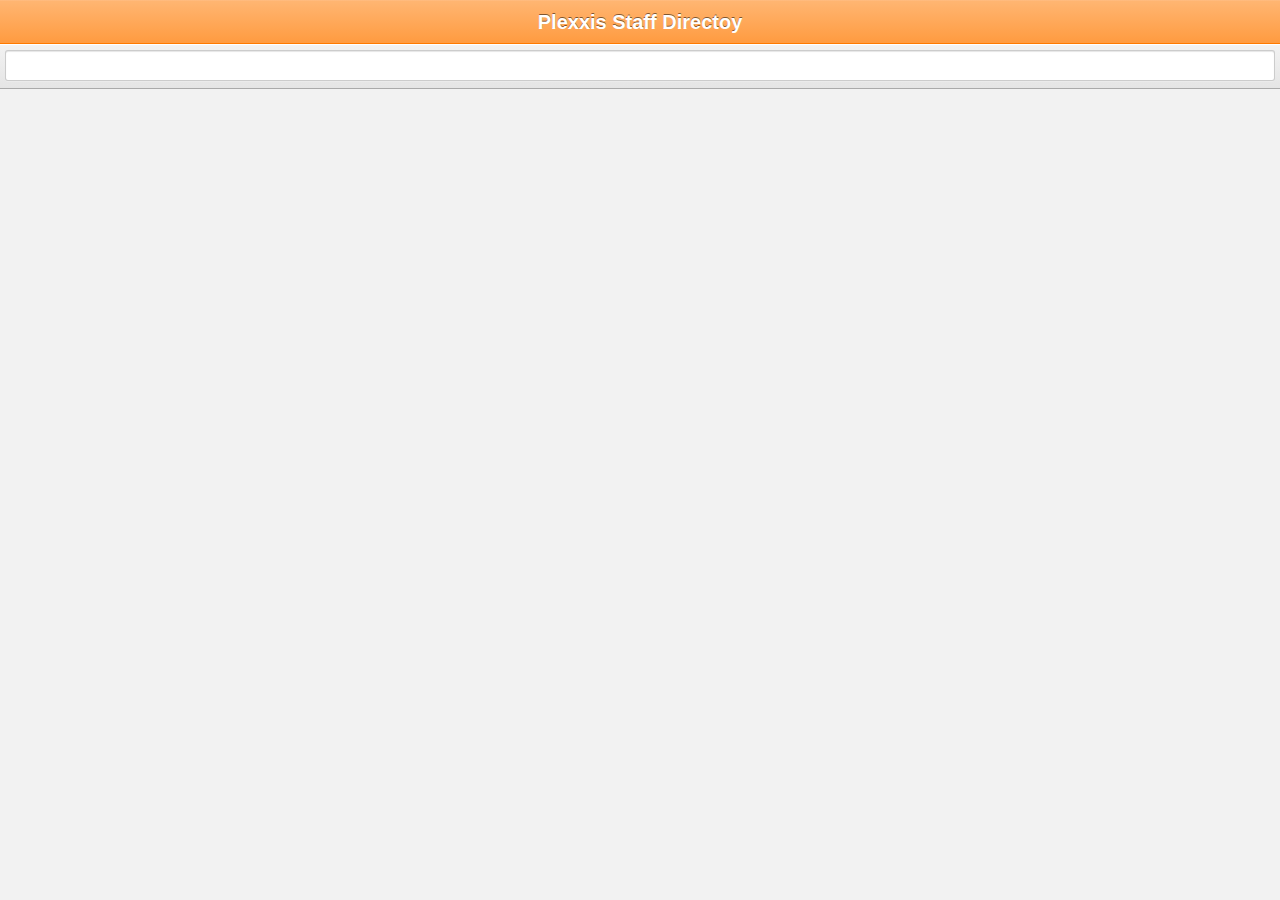
<file: index.html>
<!DOCTYPE html>
<html>
<head>
    <meta name="viewport" content="initial-scale=1, maximum-scale=1, user-scalable=no">
    <link href="css/ratchet.css" rel="stylesheet">
    <link href="css/pageslider.css" rel="stylesheet">
    <link href="css/styles.css" rel="stylesheet">
    <link rel="stylesheet" href="http://cdn.leafletjs.com/leaflet-0.5.1/leaflet.css" />

</head>

<body>

<script src="lib/jquery-1.9.1.min.js"></script>
<script src="lib/underscore-min.js"></script>
<script src="lib/backbone-min.js"></script>
<script src="lib/pageslider.js"></script>
<script src="http://cdn.leafletjs.com/leaflet-0.5.1/leaflet.js"></script>

<script src="js/app.js"></script>
<script src="js/utils/templates.js"></script>
<script src="js/models/EmployeeModel.js"></script>
<script src="js/adapters/memory-adapter.js"></script>
<script src="js/routers/AppRouter.js"></script>
<script src="js/views/HomeView.js"></script>
<script src="js/views/EmployeeListView.js"></script>
<script src="js/views/EmployeeView.js"></script>
<script src="js/views/ReportsView.js"></script>
<script src="js/views/MapView.js"></script>

</body>
</html>
</file>
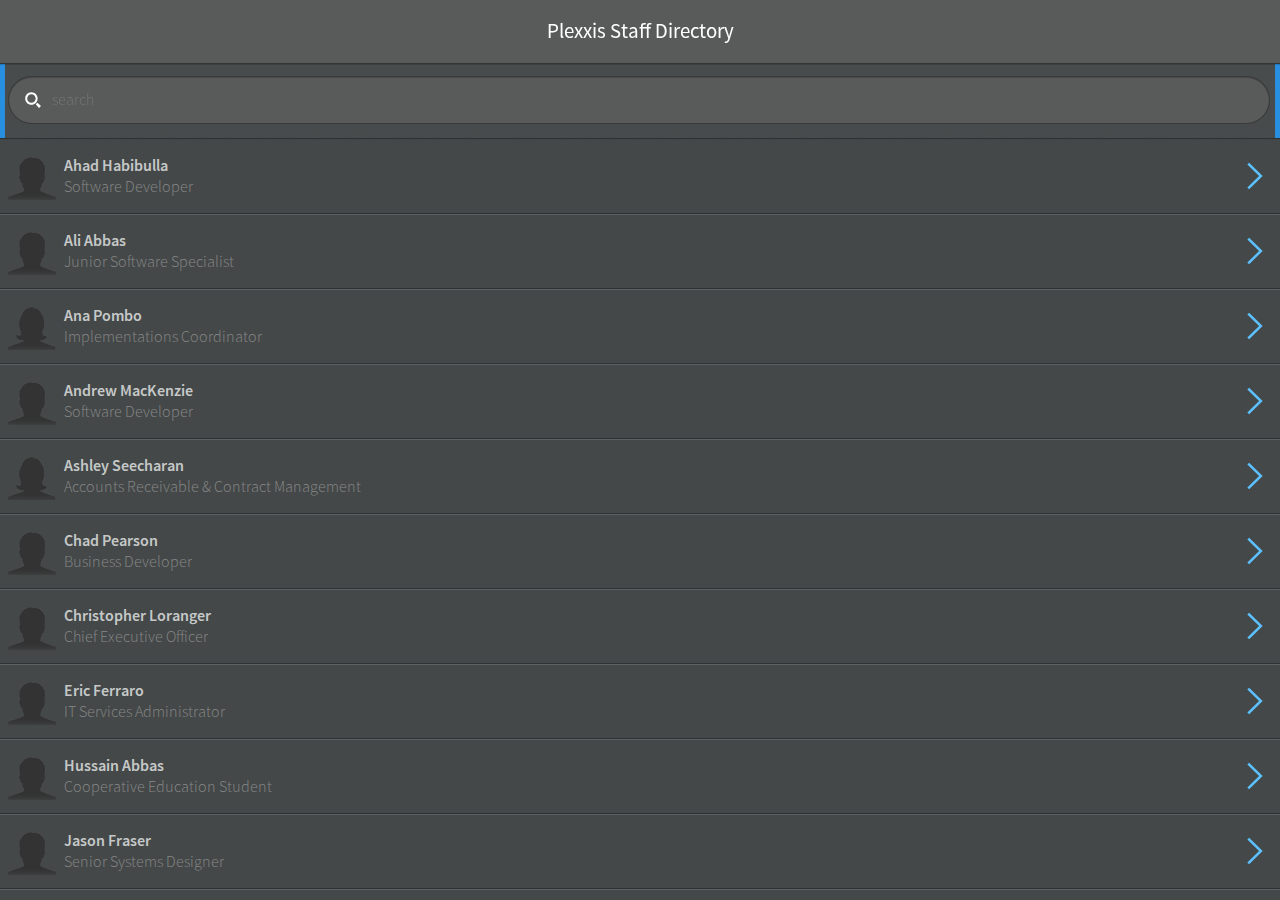
<file: www/index.html>
<!DOCTYPE html>
<html>
<head>
    <meta charset="utf-8"/>
    
	<TITLE>Plexxis</TITLE>
    <meta name="viewport" content="width=device-width, initial-scale=1.0, user-scalable=no, minimum-scale=1.0, maximum-scale=1.0">
    <link href="topcoat/css/topcoat-mobile-dark.css" rel="stylesheet">
    <link href="css/styles.css" rel="stylesheet">
    <link href="css/pageslider.css" rel="stylesheet">
    <script data-main="js/app" src="js/require.js"></script>
    <link rel="apple-touch-icon" href="icon.png"/>
    <meta name=apple-mobile-web-app-capable content=yes>
	<meta name=apple-mobile-web-app-status-bar-style content=black>
	
	<style>
		html, body {
			margin: 0;
			padding: 0;
		}
		
		#page {
			position: absolute;
			width: 100%;
			height: 100%;
			-webkit-box-sizing: border-box;
			box-sizing: border-box;
			border: 5px solid #288edf;
		}
	</style>
 
	<div id=page></div>
 
		<script>
var page = document.getElementById('page'),
ua = navigator.userAgent,
iphone = ~ua.indexOf('iPhone') || ~ua.indexOf('iPod'),
ipad = ~ua.indexOf('iPad'),
ios = iphone || ipad,
// Detect if this is running as a fullscreen app from the homescreen
fullscreen = window.navigator.standalone,
android = ~ua.indexOf('Android'),
lastWidth = 0;
 
if (android) {
// Android's browser adds the scroll position to the innerHeight, just to
// make this really fucking difficult. Thus, once we are scrolled, the
// page height value needs to be corrected in case the page is loaded
// when already scrolled down. The pageYOffset is of no use, since it always
// returns 0 while the address bar is displayed.
window.onscroll = function() {
page.style.height = window.innerHeight + 'px'
}
}
var setupScroll = window.onload = function() {
// Start out by adding the height of the location bar to the width, so that
// we can scroll past it
if (ios) {
// iOS reliably returns the innerWindow size for documentElement.clientHeight
// but window.innerHeight is sometimes the wrong value after rotating
// the orientation
var height = document.documentElement.clientHeight;
// Only add extra padding to the height on iphone / ipod, since the ipad
// browser doesn't scroll off the location bar.
if (iphone && !fullscreen) height += 60;
page.style.height = height + 'px';
} else if (android) {
// The stock Android browser has a location bar height of 56 pixels, but
// this very likely could be broken in other Android browsers.
page.style.height = (window.innerHeight + 56) + 'px'
}
// Scroll after a timeout, since iOS will scroll to the top of the page
// after it fires the onload event
setTimeout(scrollTo, 0, 0, 1);
};
(window.onresize = function() {
var pageWidth = page.offsetWidth;
// Android doesn't support orientation change, so check for when the width
// changes to figure out when the orientation changes
if (lastWidth == pageWidth) return;
lastWidth = pageWidth;
setupScroll();
})();
		</script>


</head>

<body></body>

</html>
</file>
<file: css/pageslider.css>
#container {
    position: absolute;
    width: 100%;
    height: 100%;
    overflow: hidden;
}

.page {
    position: absolute;
    top: 0;
    left: 0;
    width: 100%;
    height: 100%;
    -webkit-transform: translate3d(0, 0, 0);
    transform: translate3d(0, 0, 0);
}

.page.left {
    -webkit-transform: translate3d(-100%, 0, 0);
    transform: translate3d(-100%, 0, 0);
}

.page.center {
    -webkit-transform: translate3d(0, 0, 0);
    transform: translate3d(0, 0, 0);
}

.page.right {
    -webkit-transform: translate3d(100%, 0, 0);
    transform: translate3d(100%, 0, 0);
}

.page.transition {
    -webkit-transition-duration: .25s;
    transition-duration: .25s;
}
</file>
<file: css/styles.css>
.content {
    background: #f2f2f2;
}

.details {
    margin: auto;
}

.details>img {
    float:left;
    margin:10px;
    width: 80px;
    height: 80px;
}

.details h1 {
    padding-top: 20px;
    font-size: 18px;
}

.details h2 {
    font-size: 14px;
    font-weight: normal;
    color: #888;
}

ul {
    clear:both;
}

.list li {
    clear: both;
    padding: 12px 60px 16px 8px !important;
}

.list > li p:nth-of-type(1) {
    padding-top: 6px;
    font-weight: bold;
}

.list > li p:nth-of-type(2) {
    color: #888;
}

.list > li img {
    width: 48px;
    height: 48px;
    float: left;
    margin-top: 0px;
    margin-right: 8px;
}

.list li:active {
    background-color: #eee;
}

.action-list > li {
    position: relative;
}

.action-icon {
    position: absolute !important;
    top: 12px;
    right: 8px !important;
    width: 32px !important;
    height: 32px;
}

.icon-call {
    background: transparent url(images/ic_action_phone_outgoing.png);
    background-repeat: no-repeat;
}

.icon-sms {
    background: transparent url(images/ic_action_dialog.png);
    background-repeat: no-repeat;
}

.icon-mail {
    background: transparent url(images/ic_action_mail.png);
    background-repeat: no-repeat;
}

.icon-manager {
    background: transparent url(images/ic_action_user.png);
    background-repeat: no-repeat;
}

.icon-reports {
    background: transparent url(images/ic_action_users.png);
    background-repeat: no-repeat;
}

.icon-contact {
    background: transparent url(images/ic_action_add.png);
    background-repeat: no-repeat;
}

.icon-location {
    background: transparent url(images/ic_action_location.png);
    background-repeat: no-repeat;
}

#map {
    position: absolute;
    top: 44px;
    left: 0;
    right: 0;
    bottom: 0;
    overflow: hidden;
}
</file>
<file: www/topcoat/css/topcoat-mobile-dark.css>
@font-face {
  font-family: "Source Sans";
  src: url("../font/SourceSansPro-Regular.otf");
}
@font-face {
  font-family: "Source Sans";
  src: url("../font/SourceSansPro-Light.otf");
  font-weight: 200;
}
@font-face {
  font-family: "Source Sans";
  src: url("../font/SourceSansPro-Semibold.otf");
  font-weight: 600;
}

body {
  margin: 0;
  padding: 0;
  background: #3a3f42 url("../img/bg_dark.png") repeat-x;
  color: #000;
  font: 16px "Source Sans", helvetica, arial, sans-serif;
  font-weight: 200;
  text-rendering: optimizeLegibility;
}

.topcoat-icon--menu-stack {
  background: url("../img/hamburger_light.svg") no-repeat;
  -webkit-background-size: cover;
  -moz-background-size: cover;
  background-size: cover;
}

.quarter {
  width: 25%;
}
.half {
  width: 50%;
}
.three-quarters {
  width: 75%;
}
.third {
  width: 33.333%;
}
.two-thirds {
  width: 66.666%;
}
.full {
  width: 100%;
}

.left {
  text-align: left;
}
.center {
  text-align: center;
}
.right {
  text-align: right;
}

.reset-ui {
  -webkit-box-sizing: border-box;
  -moz-box-sizing: border-box;
  box-sizing: border-box;
  -webkit-background-clip: padding;
  -moz-background-clip: padding;
  background-clip: padding-box;
  position: relative;
  display: inline-block;
  vertical-align: top;
  padding: 0;
  margin: 0;
  font: inherit;
  color: inherit;
  background: transparent;
  border: none;
  cursor: default;
  -webkit-user-select: none;
  -moz-user-select: none;
  -ms-user-select: none;
  user-select: none;
  -o-text-overflow: ellipsis;
  text-overflow: ellipsis;
  white-space: nowrap;
  overflow: hidden;
}

/*
Copyright 2012 Adobe Systems Inc.;
Licensed under the Apache License, Version 2.0 (the "License");
you may not use this file except in compliance with the License.
You may obtain a copy of the License at

http://www.apache.org/licenses/LICENSE-2.0

Unless required by applicable law or agreed to in writing, software
distributed under the License is distributed on an "AS IS" BASIS,
WITHOUT WARRANTIES OR CONDITIONS OF ANY KIND, either express or implied.
See the License for the specific language governing permissions and
limitations under the License.
*/

/*
 Button
 ------

 :active - Active state

 .is-active - Simulates an active state on mobile devices

 :disabled - Disabled state

 .is-disabled - Simulates a disabled state on mobile devices

    <a class="topcoat-button">Button</a>
    <a class="topcoat-button is-active">Button</a>
    <a class="topcoat-button is-disabled">Button</a>
*/
.topcoat-button,
.topcoat-button--quiet,
.topcoat-button--large,
.topcoat-button--large--quiet,
.topcoat-button--cta,
.topcoat-button--large--cta {
  position: relative;
  display: inline-block;
  vertical-align: top;
  -webkit-box-sizing: border-box;
  -moz-box-sizing: border-box;
  box-sizing: border-box;
  -webkit-background-clip: padding;
  -moz-background-clip: padding;
  background-clip: padding-box;
  padding: 0;
  margin: 0;
  font: inherit;
  color: inherit;
  background: transparent;
  border: none;
  cursor: default;
  -webkit-user-select: none;
  -moz-user-select: none;
  -ms-user-select: none;
  user-select: none;
  -o-text-overflow: ellipsis;
  text-overflow: ellipsis;
  white-space: nowrap;
  overflow: hidden;
  padding: 0 1.25rem;
  font-size: 16px;
  line-height: 3rem;
  letter-spacing: 1px;
  color: #c6c8c8;
  text-shadow: 0 -1px rgba(0,0,0,0.69);
  vertical-align: top;
  background-color: #595b5b;
  -webkit-box-shadow: inset 0 1px rgba(255,255,255,0.12);
  box-shadow: inset 0 1px rgba(255,255,255,0.12);
  border: 1px solid rgba(0,0,0,0.36);
  -webkit-border-radius: 6px;
  border-radius: 6px;
}
.topcoat-button:active,
.topcoat-button.is-active,
.topcoat-button--large:active,
.topcoat-button--large.is-active {
  background-color: #404141;
  -webkit-box-shadow: inset 0 1px rgba(0,0,0,0.18);
  box-shadow: inset 0 1px rgba(0,0,0,0.18);
}
.topcoat-button:disabled,
.topcoat-button.is-disabled {
  opacity: 0.3;
  cursor: default;
  pointer-events: none;
}
/*
 Quiet Button
 ------------

 :active - Quiet button active state

 .is-active - Simulates active state for a quiet button on touch interfaces

 :disabled - Disabled state

 .is-disabled - Simulates disabled state

    <a class="topcoat-button--quiet">Button</a>
    <a class="topcoat-button--quiet is-active">Button</a>
    <a class="topcoat-button--quiet is-disabled">Button</a>
*/
.topcoat-button--quiet {
  background: transparent;
  border: 1px solid transparent;
  -webkit-box-shadow: none;
  box-shadow: none;
}
.topcoat-button--quiet:active,
.topcoat-button--quiet.is-active,
.topcoat-button--large--quiet:active,
.topcoat-button--large--quiet.is-active {
  color: #c6c8c8;
  text-shadow: 0 -1px rgba(0,0,0,0.69);
  background-color: #404141;
  border: 1px solid rgba(0,0,0,0.36);
  -webkit-box-shadow: inset 0 1px rgba(0,0,0,0.18);
  box-shadow: inset 0 1px rgba(0,0,0,0.18);
}
.topcoat-button--quiet:disabled,
.topcoat-button--quiet.is-disabled {
  opacity: 0.3;
  cursor: default;
  pointer-events: none;
}
/*
 Large Button
 ------------

 :active - Active state

 .is-active - Simulates active state touch interfaces

 :disabled - Disabled state

 .is-disabled - Simulates disabled state

    <a class="topcoat-button--large" >Button</a>
    <a class="topcoat-button--large is-active" >Button</a>
    <a class="topcoat-button--large is-disabled" >Button</a>
*/
.topcoat-button--large,
.topcoat-button--large--quiet {
  font-size: 1.3rem;
  line-height: 4rem;
}
.topcoat-button--large:disabled,
.topcoat-button--large.is-disabled {
  opacity: 0.3;
  cursor: default;
  pointer-events: none;
}
/*
 Large Quiet Button
 ------------------

 :active - Active state

 .is-pressed - Simulates active state on touch interfaces

 :disabled - Disabled state

 .is-disabled - Simulates disabled state


    <a class="topcoat-button--large--quiet" >Button</a>
    <a class="topcoat-button--large--quiet is-active" >Button</a>
    <a class="topcoat-button--large--quiet is-disabled" >Button</a>
*/
.topcoat-button--large--quiet {
  background: transparent;
  border: 1px solid transparent;
  -webkit-box-shadow: none;
  box-shadow: none;
}
.topcoat-button--large--quiet:disabled,
.topcoat-button--large--quiet.is-disabled {
  opacity: 0.3;
  cursor: default;
  pointer-events: none;
}
/*
 Call To Action Button
 ---------------------

 :active - Active state

 .is-pressed - Simulates active state on touch interfaces

 :disabled - Disabled state

 .is-disabled - Simulates disabled state


    <a class="topcoat-button--cta" >Button</a>
    <a class="topcoat-button--cta is-active" >Button</a>
    <a class="topcoat-button--cta is-disabled" >Button</a>

*/
.topcoat-button--cta,
.topcoat-button--large--cta {
  border: 1px solid #143250;
  background-color: #288edf;
  -webkit-box-shadow: inset 0 1px rgba(255,255,255,0.36);
  box-shadow: inset 0 1px rgba(255,255,255,0.36);
  color: #fff;
  font-weight: 500;
  text-shadow: 0 -1px rgba(0,0,0,0.36);
}
.topcoat-button--cta:active,
.topcoat-button--cta.is-active,
.topcoat-button--large--cta:active,
.topcoat-button--large--cta.is-active {
  background-color: #1976c3;
  -webkit-box-shadow: inset 0 1px rgba(0,0,0,0.12);
  box-shadow: inset 0 1px rgba(0,0,0,0.12);
}
.topcoat-button--cta:disabled,
.topcoat-button--cta.is-disabled {
  opacity: 0.3;
  cursor: default;
  pointer-events: none;
}
/*
 Large Call To Action Button
 ---------------------------

 :active - Active state

 .is-active - Simulates active state touch interfaces

 :disabled - Disabled state

 .is-disabled - Simulates disabled state

    <a class="topcoat-button--large--cta" >Button</a>
    <a class="topcoat-button--large--cta is-active" >Button</a>
    <a class="topcoat-button--large--cta is-disabled" >Button</a>
*/
.topcoat-button--large--cta {
  font-size: 1.3rem;
  line-height: 4rem;
}
.topcoat-button--large-cta:disabled,
.topcoat-button--large--cta.is-disabled {
  opacity: 0.3;
  cursor: default;
  pointer-events: none;
}

/*
Copyright 2012 Adobe Systems Inc.;
Licensed under the Apache License, Version 2.0 (the "License");
you may not use this file except in compliance with the License.
You may obtain a copy of the License at

http://www.apache.org/licenses/LICENSE-2.0

Unless required by applicable law or agreed to in writing, software
distributed under the License is distributed on an "AS IS" BASIS,
WITHOUT WARRANTIES OR CONDITIONS OF ANY KIND, either express or implied.
See the License for the specific language governing permissions and
limitations under the License.
*/

/*
 Icon Button
 -----------

 :active - Active state

 .is-active - Simulates an active state on mobile devices

 :disabled - Disabled state

 .is-disabled - Simulates a disabled state on mobile devices

    <a class="topcoat-icon-button">
        <span class="topcoat-icon topcoat-icon--menu-stack"></span>
    </a>

    <a class="topcoat-icon-button is-active">
      <span class="topcoat-icon topcoat-icon--menu-stack"></span>
    </a>

    <a class="topcoat-icon-button is-disabled">
      <span class="topcoat-icon topcoat-icon--menu-stack"></span>
    </a>
*/
.topcoat-icon-button,
.topcoat-icon-button--quiet,
.topcoat-icon-button--large,
.topcoat-icon-button--large--quiet {
  position: relative;
  display: inline-block;
  vertical-align: top;
  -webkit-box-sizing: border-box;
  -moz-box-sizing: border-box;
  box-sizing: border-box;
  -webkit-background-clip: padding;
  -moz-background-clip: padding;
  background-clip: padding-box;
  padding: 0;
  margin: 0;
  font: inherit;
  color: inherit;
  background: transparent;
  border: none;
  cursor: default;
  -webkit-user-select: none;
  -moz-user-select: none;
  -ms-user-select: none;
  user-select: none;
  -o-text-overflow: ellipsis;
  text-overflow: ellipsis;
  white-space: nowrap;
  overflow: hidden;
  padding: 0 0.75rem;
  line-height: 3rem;
  letter-spacing: 1px;
  color: #c6c8c8;
  text-shadow: 0 -1px rgba(0,0,0,0.69);
  vertical-align: baseline;
  background-color: #595b5b;
  -webkit-box-shadow: inset 0 1px rgba(255,255,255,0.12);
  box-shadow: inset 0 1px rgba(255,255,255,0.12);
  border: 1px solid rgba(0,0,0,0.36);
  -webkit-border-radius: 6px;
  border-radius: 6px;
}
.topcoat-icon-button:active,
.topcoat-icon-button.is-active {
  background-color: #404141;
  -webkit-box-shadow: inset 0 1px rgba(0,0,0,0.18);
  box-shadow: inset 0 1px rgba(0,0,0,0.18);
}
.topcoat-icon-button:disabled,
.topcoat-icon-button.is-disabled {
  opacity: 0.3;
  cursor: default;
  pointer-events: none;
}
/*
 Quiet Icon Button
 -----------------

 :active - Button active state

 .is-active - Simulates active state for a button on touch interfaces

 :disabled - Disabled state

 .is-disabled - Simulates disabled state

    <a class="topcoat-icon-button--quiet">
        <span class="topcoat-icon topcoat-icon--menu-stack"></span>
    </a>

    <a class="topcoat-icon-button--quiet is-active">
      <span class="topcoat-icon topcoat-icon--menu-stack"></span>
    </a>

    <a class="topcoat-icon-button--quiet is-disabled">
      <span class="topcoat-icon topcoat-icon--menu-stack"></span>
    </a>
*/
.topcoat-icon-button--quiet {
  background: transparent;
  border: 1px solid transparent;
  -webkit-box-shadow: none;
  box-shadow: none;
}
.topcoat-icon-button--quiet:active,
.topcoat-icon-button--quiet.is-active,
.topcoat-icon-button--large--quiet:active,
.topcoat-icon-button--large--quiet.is-active {
  color: #c6c8c8;
  text-shadow: 0 -1px rgba(0,0,0,0.69);
  background-color: #404141;
  border: 1px solid rgba(0,0,0,0.36);
  -webkit-box-shadow: inset 0 1px rgba(0,0,0,0.18);
  box-shadow: inset 0 1px rgba(0,0,0,0.18);
}
.topcoat-icon-button--quiet:disabled,
.topcoat-icon-button--quiet.is-disabled {
  opacity: 0.3;
  cursor: default;
  pointer-events: none;
}
/*
 Large Icon Button
 -----------------

 :active - Active state

 .is-active - Simulates an active state on mobile devices

 :disabled - Disabled state

 .is-disabled - Simulates a disabled state on mobile devices

    <a class="topcoat-icon-button--large">
        <span class="topcoat-icon--large topcoat-icon--menu-stack"></span>
    </a>

    <a class="topcoat-icon-button--large is-active">
      <span class="topcoat-icon--large topcoat-icon--menu-stack"></span>
    </a>

    <a class="topcoat-icon-button--large is-disabled">
      <span class="topcoat-icon--large topcoat-icon--menu-stack"></span>
    </a>
*/
.topcoat-icon-button--large,
.topcoat-icon-button--large--quiet {
  width: 4rem;
  height: 4rem;
  line-height: 4rem;
}
.topcoat-icon-button--large:active,
.topcoat-icon-button--large.is-active {
  background-color: #404141;
  -webkit-box-shadow: inset 0 1px rgba(0,0,0,0.18);
  box-shadow: inset 0 1px rgba(0,0,0,0.18);
}
.topcoat-icon-button--large:disabled,
.topcoat-icon-button--large.is-disabled {
  opacity: 0.3;
  cursor: default;
  pointer-events: none;
}
/*
 Large Quiet Icon Button
 -----------------------

 :active - Active state

 .is-active - Simulates an active state on mobile devices

 :disabled - Disabled state

 .is-disabled - Simulates a disabled state on mobile devices

    <a class="topcoat-icon-button--large--quiet">
        <span class="topcoat-icon--large topcoat-icon--menu-stack"></span>
    </a>

    <a class="topcoat-icon-button--large--quiet is-active">
      <span class="topcoat-icon--large topcoat-icon--menu-stack"></span>
    </a>

    <a class="topcoat-icon-button--large--quiet is-disabled">
      <span class="topcoat-icon--large topcoat-icon--menu-stack"></span>
    </a>
*/
.topcoat-icon-button--large--quiet {
  background: transparent;
  border: 1px solid transparent;
  -webkit-box-shadow: none;
  box-shadow: none;
}
.topcoat-icon-button--large--quiet:disabled,
.topcoat-icon-button--large--quiet.is-disabled {
  opacity: 0.3;
  cursor: default;
  pointer-events: none;
}
.topcoat-icon,
.topcoat-icon--large {
  position: relative;
  display: inline-block;
  vertical-align: top;
  overflow: hidden;
  width: 1.5rem;
  height: 1.5rem;
  vertical-align: middle;
}
.topcoat-icon--large {
  width: 2.5rem;
  height: 2.5rem;
}

/*
Copyright 2012 Adobe Systems Inc.;
Licensed under the Apache License, Version 2.0 (the "License");
you may not use this file except in compliance with the License.
You may obtain a copy of the License at

http://www.apache.org/licenses/LICENSE-2.0

Unless required by applicable law or agreed to in writing, software
distributed under the License is distributed on an "AS IS" BASIS,
WITHOUT WARRANTIES OR CONDITIONS OF ANY KIND, either express or implied.
See the License for the specific language governing permissions and
limitations under the License.
*/

/*
 List
 ------------

    <div class="topcoat-list__container">
      <h3 class="topcoat-list__header">Category</h3>
      <ul class="topcoat-list">
        <li class="topcoat-list__item">
          Item
        </li>
        <li class="topcoat-list__item">
          Item
        </li>
        <li class="topcoat-list__item">
          Item
        </li>
      </ul>
    </div>

*/
.topcoat-list__container {
  padding: 0;
  margin: 0;
  font: inherit;
  color: inherit;
  background: transparent;
  border: none;
  cursor: default;
  -webkit-user-select: none;
  -moz-user-select: none;
  -ms-user-select: none;
  user-select: none;
  overflow: auto;
  -webkit-overflow-scrolling: touch;
  border-top: 1px solid #2f3234;
  border-bottom: 1px solid #eff1f1;
  background-color: #444849;
}
.topcoat-list__header {
  margin: 0;
  padding: 4px 20px;
  font-size: 0.9em;
  font-weight: 400;
  background-color: #3b3e40;
  color: #868888;
  text-shadow: 0 -1px 0 rgba(0,0,0,0.3);
  border-top: solid 1px rgba(255,255,255,0.1);
  border-bottom: solid 1px rgba(255,255,255,0.05);
}
.topcoat-list {
  padding: 0;
  margin: 0;
  list-style-type: none;
  border-top: 1px solid #2f3234;
  color: #c6c8c8;
}
.topcoat-list__item {
  margin: 0;
  padding: 0;
  padding: 1.25rem;
  border-top: 1px solid #5e6061;
  border-bottom: 1px solid #2f3234;
}
.topcoat-list__item:first-child {
  border-top: 1px solid rgba(0,0,0,0.05);
}

/*
Copyright 2012 Adobe Systems Inc.;
Licensed under the Apache License, Version 2.0 (the "License");
you may not use this file except in compliance with the License.
You may obtain a copy of the License at

http://www.apache.org/licenses/LICENSE-2.0

Unless required by applicable law or agreed to in writing, software
distributed under the License is distributed on an "AS IS" BASIS,
WITHOUT WARRANTIES OR CONDITIONS OF ANY KIND, either express or implied.
See the License for the specific language governing permissions and
limitations under the License.
*/

/*
Navigation Bar
--------------

    <div class="topcoat-navigation-bar">
        <div class="topcoat-navigation-bar__item left quarter">
            <a class="topcoat-icon-button--quiet">
              <span class="topcoat-icon topcoat-icon--menu-stack"></span>
            </a>
        </div>
        <div class="topcoat-navigation-bar__item center half">
            <h1 class="topcoat-navigation-bar__title">Header</h1>
        </div>
        <div class="topcoat-navigation-bar__item right quarter">
            <a class="topcoat-icon-button--quiet">
              <span class="topcoat-icon topcoat-icon--edit"></span>
            </a>
        </div>
    </div>
*/
.topcoat-navigation-bar {
  -webkit-box-sizing: border-box;
  -moz-box-sizing: border-box;
  box-sizing: border-box;
  -webkit-background-clip: padding;
  -moz-background-clip: padding;
  background-clip: padding-box;
  white-space: nowrap;
  overflow: hidden;
  word-spacing: 0;
  padding: 0;
  margin: 0;
  font: inherit;
  color: inherit;
  background: transparent;
  border: none;
  cursor: default;
  -webkit-user-select: none;
  -moz-user-select: none;
  -ms-user-select: none;
  user-select: none;
  height: 4rem;
  padding-left: 1rem;
  padding-right: 1rem;
  background: #595b5b;
  color: #fff;
  -webkit-box-shadow: inset 0 -1px #333434, 0 1px rgba(0,0,0,0.15);
  box-shadow: inset 0 -1px #333434, 0 1px rgba(0,0,0,0.15);
}
.topcoat-navigation-bar__item {
  -webkit-box-sizing: border-box;
  -moz-box-sizing: border-box;
  box-sizing: border-box;
  -webkit-background-clip: padding;
  -moz-background-clip: padding;
  background-clip: padding-box;
  position: relative;
  display: inline-block;
  vertical-align: top;
  padding: 0;
  margin: 0;
  font: inherit;
  color: inherit;
  background: transparent;
  border: none;
  margin: var-margin;
  line-height: 4rem;
  vertical-align: top;
}
.topcoat-navigation-bar__title {
  padding: 0;
  margin: 0;
  font: inherit;
  color: inherit;
  background: transparent;
  border: none;
  -o-text-overflow: ellipsis;
  text-overflow: ellipsis;
  white-space: nowrap;
  overflow: hidden;
  font-size: 1.3rem;
  font-weight: 400;
  color: #fff;
}

/*
Copyright 2012 Adobe Systems Inc.;
Licensed under the Apache License, Version 2.0 (the "License");
you may not use this file except in compliance with the License.
You may obtain a copy of the License at

http://www.apache.org/licenses/LICENSE-2.0

Unless required by applicable law or agreed to in writing, software
distributed under the License is distributed on an "AS IS" BASIS,
WITHOUT WARRANTIES OR CONDITIONS OF ANY KIND, either express or implied.
See the License for the specific language governing permissions and
limitations under the License.
*/

/*
 Search Input
 ------------

 :disabled - Disabled state

 .is-disabled - Simulates a disabled state

    <input type="search" value="" placeholder="search" class="topcoat-search-input">
    <input type="search is-disabled" value="" placeholder="search" class="topcoat-search-input">

 */
.topcoat-search-input,
.topcoat-search-input--large {
  vertical-align: top;
  -webkit-box-sizing: border-box;
  -moz-box-sizing: border-box;
  box-sizing: border-box;
  padding: 0 1.25rem;
  -webkit-border-radius: 6px;
  border-radius: 6px;
  margin: var-margin;
  height: 3rem;
  font-size: 16px;
  font-family: "Source Sans", helvetica, arial, sans-serif;
  font-weight: 200;
  outline: none;
  border: 1px solid rgba(0,0,0,0.36);
  background-color: #595b5b;
  -webkit-box-shadow: inset 0 1px rgba(0,0,0,0.18);
  box-shadow: inset 0 1px rgba(0,0,0,0.18);
  color: #c6c8c8;
  -webkit-appearance: none;
  padding: 0 0 0 2.7em;
  -webkit-border-radius: 30px;
  border-radius: 30px;
  background-image: url("../img/search_light.svg");
  background-position: 1em center;
  background-repeat: no-repeat;
  -webkit-background-size: 16px;
  -moz-background-size: 16px;
  background-size: 16px;
}
.topcoat-search-input:focus,
.topcoat-search-input--large:focus {
  background-color: #fff;
  color: var-color-focus;
}
.topcoat-search-input::-webkit-search-cancel-button,
.topcoat-search-input::-webkit-search-decoration {
  margin-right: 5px;
}
.topcoat-search-input:focus::-webkit-input-placeholder,
.topcoat-search-input:focus::-webkit-input-placeholder {
  color: #c6c8c8;
}
.topcoat-search-input:disabled,
.topcoat-search-input.is-disabled {
  opacity: 0.3;
  cursor: default;
  pointer-events: none;
}
/*
 Large Search Input
 ------------------

 :disabled - Disabled state

 .is-disabled - Simulates a disabled state

    <input type="search"  value="" placeholder="search" class="topcoat-search-input--large">
    <input type="search"  value="" placeholder="search" class="topcoat-search-input--large .is-disabled">

*/
.topcoat-search-input--large {
  height: 4rem;
  font-size: 1.3rem;
  font-weight: 200;
  padding-left: 2.8em;
  -webkit-border-radius: 40px;
  border-radius: 40px;
  background-position: 1.2em center;
  -webkit-background-size: 1.3rem;
  -moz-background-size: 1.3rem;
  background-size: 1.3rem;
}
.topcoat-search-input--large:disabled,
.topcoat-search-input--large.is-disabled {
  opacity: 0.3;
  cursor: default;
  pointer-events: none;
}

/*
Copyright 2012 Adobe Systems Inc.;
Licensed under the Apache License, Version 2.0 (the "License");
you may not use this file except in compliance with the License.
You may obtain a copy of the License at

http://www.apache.org/licenses/LICENSE-2.0

Unless required by applicable law or agreed to in writing, software
distributed under the License is distributed on an "AS IS" BASIS,
WITHOUT WARRANTIES OR CONDITIONS OF ANY KIND, either express or implied.
See the License for the specific language governing permissions and
limitations under the License.
*/

/*
 Text Input
 ----------

:disabled - Disabled state
.is-disabled - Simulates a disabled state on mobile devices

    <input type="text" class="topcoat-text-input" value="" placeholder="text">
    <input type="text" class="topcoat-text-input is-disabled" value="" placeholder="text">

*/
.topcoat-text-input,
.topcoat-text-input--large {
  vertical-align: top;
  -webkit-box-sizing: border-box;
  -moz-box-sizing: border-box;
  box-sizing: border-box;
  padding: 0 1.25rem;
  -webkit-border-radius: 6px;
  border-radius: 6px;
  margin: var-margin;
  height: 3rem;
  font-size: 16px;
  font-family: "Source Sans", helvetica, arial, sans-serif;
  font-weight: 200;
  outline: none;
  border: 1px solid rgba(0,0,0,0.36);
  background-color: #595b5b;
  -webkit-box-shadow: inset 0 1px rgba(0,0,0,0.18);
  box-shadow: inset 0 1px rgba(0,0,0,0.18);
  color: #c6c8c8;
}
.topcoat-text-input:focus {
  background-color: #fff;
  color: #000;
}
.topcoat-text-input:disabled,
.topcoat-text-input.is-disabled {
  opacity: 0.3;
  cursor: default;
  pointer-events: none;
}
/*
 Large Text Input
 ----------------

:disabled - Disabled state
.is-disabled - Simulates a disabled state on mobile devices

    <input type="text" class="topcoat-text-input--large" value="" placeholder="text">
    <input type="text" class="topcoat-text-input--large is-disabled" value="" placeholder="text">
*/
.topcoat-text-input--large {
  height: 4rem;
  font-size: 1.3rem;
}
.topcoat-text-input--large:focus {
  background-color: #fff;
  color: #000;
}
.topcoat-text-input--large.is-disabled,
.topcoat-text-input--large:disabled {
  opacity: 0.3;
  cursor: default;
  pointer-events: none;
}
</file>
<file: www/css/styles.css>
.topcoat-navigation-bar {
    z-index: 10;
}

.scroller {
    overflow: auto;
    -webkit-overflow-scrolling: touch;
    position: absolute;
    top: 168px;
    bottom: 0px;
    left: 0px;
    right: 0px;
}

.topcoat-icon--back {
    background: url("images/back_light.svg") no-repeat;
    -webkit-background-size: cover;
    -moz-background-size: cover;
    background-size: cover;
}

.topcoat-list__container {
    border-bottom: none;
    clear: both;
}

.count {
    color: #58C0FF;
    position: absolute;
    right: 50px;
    top: 26px;
    font-weight: bold;
}

.search-bar {
    padding:12px 10px 12px 8px;
}

a {
    text-decoration: none;
    color: inherit;
    -webkit-touch-callout: none;
    -webkit-tap-highlight-color: rgb(0, 0, 0);
}

.details {
    margin: auto;
}

.details>img {
    float:left;
    margin:10px;
    width: 80px;
    height: 80px;
}

.details h1 {
    padding: 12px 0px 4px 0px;
    margin: 0px 0px 0px 0px;
    font-size: 1.2rem;
    color: #C6C8C8;
}

.details h2 {
    padding: 0px 0px 0px 0px;
    margin: 0px 0px 0px 0px;
    font-size: 1.1rem;
    font-weight: normal;
    color: #888;
}

.list li {
    position: relative;
    text-align: left;
    clear: both;
    padding: 12px 60px 16px 8px !important;
}

.list > li p:nth-of-type(1) {
    margin: 0px;
    padding-top: 4px;
    font-weight: bold;
}

.list > li p:nth-of-type(2) {
    margin: 0px;
    color: #888;
}

.list > li img {
    width: 48px;
    height: 48px;
    float: left;
    margin-top: 0px;
    margin-right: 8px;
}

.list li:active {
    background-color: #404141;
    -webkit-box-shadow: inset 0 1px rgba(0,0,0,0.18);
    box-shadow: inset 0 1px rgba(0,0,0,0.18);
}

.action-list > li {
    position: relative;
}

.action-icon {
    position: absolute !important;
    top: 22px;
    right: 20px !important;
    width: 28px !important;
    height: 28px;
}

.actions li p:nth-of-type(2) {
    color:  #58C0FF ;
}

ul {
    clear:both;
    border-top: none !important;
}

.icon-call {
    background: transparent url(images/call.svg);
    background-repeat: no-repeat;
    -webkit-background-size: cover;
    -moz-background-size: cover;
    background-size: cover;
}

.icon-sms {
    background: transparent url(images/chat.svg);
    background-repeat: no-repeat;
    -webkit-background-size: cover;
    -moz-background-size: cover;
    background-size: cover;
}

.icon-mail {
    background: transparent url(images/email.svg);
    background-repeat: no-repeat;
    -webkit-background-size: cover;
    -moz-background-size: cover;
    background-size: cover;
}

.icon-manager {
    background: transparent url(images/next.svg);
    background-repeat: no-repeat;
    -webkit-background-size: cover;
    -moz-background-size: cover;
    background-size: cover;
}

.icon-reports {
    background: transparent url(images/next.svg);
    background-repeat: no-repeat;
    -webkit-background-size: cover;
    -moz-background-size: cover;
    background-size: cover;
}

.icon-location {
    background: transparent url(images/location.svg);
    background-repeat: no-repeat;
    -webkit-background-size: cover;
    -moz-background-size: cover;
    background-size: cover;
}

.chevron {
    background: transparent url(images/next_blue.svg);
    background-repeat: no-repeat;
    background-size: contain;
    width: 20px;
    height: 20px;
    position: absolute;
    right: 12px;
    top: 22px;
    height: 50px;
    width: 28px;
}

#map {
    position: absolute;
    top: 64px;
    left: 0;
    right: 0;
    bottom: 0;
    overflow: hidden;
}
</file>
<file: www/css/pageslider.css>
#container {
    position: absolute;
    width: 100%;
    height: 100%;
    overflow: hidden;
}

.page {
    position: absolute;
    top: 0;
    left: 0;
    width: 100%;
    height: 100%;
    -webkit-transform: translate3d(0, 0, 0);
    transform: translate3d(0, 0, 0);
}

.page.page-left {
    -webkit-transform: translate3d(-100%, 0, 0);
    transform: translate3d(-100%, 0, 0);
}

.page.page-center {
    -webkit-transform: translate3d(0, 0, 0);
    transform: translate3d(0, 0, 0);
}

.page.page-right {
    -webkit-transform: translate3d(100%, 0, 0);
    transform: translate3d(100%, 0, 0);
}

.page.transition {
    -webkit-transition-duration: .25s;
    transition-duration: .25s;
}
</file>
<file: css/ratchet.css>
/**
 * ==================================
 * Ratchet v1.0.0
 * Licensed under The MIT License
 * http://opensource.org/licenses/MIT
 * ==================================
 */

/* Hard reset
-------------------------------------------------- */

html,
body,
div,
span,
iframe,
h1,
h2,
h3,
h4,
h5,
h6,
p,
blockquote,
pre,
a,
abbr,
acronym,
address,
big,
cite,
code,
del,
dfn,
em,
img,
ins,
kbd,
q,
s,
samp,
small,
strike,
strong,
sub,
sup,
tt,
var,
b,
u,
i,
center,
dl,
dt,
dd,
ol,
ul,
li,
fieldset,
form,
label,
legend,
table,
caption,
tbody,
tfoot,
thead,
tr,
th,
td,
article,
aside,
canvas,
details,
embed,
figure,
figcaption,
footer,
header,
hgroup,
menu,
nav,
output,
section,
summary,
time,
audio,
video {
  padding: 0;
  margin: 0;
  border: 0;
}

/* Prevents iOS text size adjust after orientation change, without disabling (Thanks to @necolas) */
html {
  -webkit-text-size-adjust: 100%;
      -ms-text-size-adjust: 100%;
}

/* Base styles
-------------------------------------------------- */

body {
  position: fixed;
  top: 0;
  right: 0;
  bottom: 0;
  left: 0;
  font: 14px/1.25 "Helvetica Neue", sans-serif;
  color: #222;
  background-color: #fff;
}

/* Universal link styling */
a {
  color: #0882f0;
  text-decoration: none;
  -webkit-tap-highlight-color: rgba(0, 0, 0, 0); /* Removes the dark touch outlines on links */
}

/* Wrapper to be used around all content not in .bar-title and .bar-tab */
.content {
  position: fixed;
  top: 0;
  right: 0;
  bottom: 0;
  left: 0;
  overflow: auto;
  background: #fff;
  -webkit-transition-property: top, bottom;
          transition-property: top, bottom;
  -webkit-transition-duration: .2s, .2s;  
          transition-duration: .2s, .2s;  
  -webkit-transition-timing-function: linear, linear;
          transition-timing-function: linear, linear;
  -webkit-overflow-scrolling: touch;
}

/* Hack to force all relatively and absolutely positioned elements still render while scrolling
   Note: This is a bug for "-webkit-overflow-scrolling: touch" */
.content > * {
  -webkit-transform: translateZ(0px);
          transform: translateZ(0px);
}

/* Utility wrapper to pad in components like forms, block buttons and segmented-controllers so they're not full-bleed */
.content-padded {
  padding: 10px;
}

/* Pad top/bottom of content so it doesn't hide behind .bar-title and .bar-tab.
   Note: For these to work, content must come after both bars in the markup */
.bar-title ~ .content {
  top: 44px;
}
.bar-tab ~ .content {
  bottom: 51px;
}
.bar-header-secondary ~ .content {
  top: 88px;
}/* General bar styles
-------------------------------------------------- */

[class*="bar-"] {
  position: fixed;
  right: 0;
  left: 0;
  z-index: 10;
  height: 44px;
  padding: 5px;
  box-sizing: border-box;
}

/* Modifier class to dock any bar below .bar-title */
.bar-header-secondary {
  top: 45px;
}

/* Modifier class to dock any bar to bottom of viewport */
.bar-footer {
  bottom: 0;
}

/* Generic bar for wrapping buttons, segmented controllers, etc. */
.bar-standard {
  background-color: #f2f2f2;
  background-image: -webkit-linear-gradient(top, #f2f2f2 0, #e5e5e5 100%);
  background-image: linear-gradient(to bottom, #f2f2f2 0, #e5e5e5 100%);
  border-bottom: 1px solid #aaa;
  box-shadow: inset 0 1px 1px -1px #fff;
}

/* Flip border position to top for footer bars */
.bar-footer.bar-standard,
.bar-footer-secondary.bar-standard {
  border-top: 1px solid #aaa;
  border-bottom-width: 0;
}

/* Title bar
-------------------------------------------------- */

/* Bar docked to top of viewport for showing page title and actions 
 #1eb0e9 #109adc #0e5895 */
.bar-title {
  top: 0;
  display: -webkit-box;
  display: box;
  background-color: #FFB673;
  background-image: -webkit-linear-gradient(top, #FFB673 0, #FF9B40 100%);
  background-image: linear-gradient(to bottom, #FFB673 0, #FF9B40 100%);
  border-bottom: 1px solid #FF7A00;
  box-shadow: inset 0 1px 1px -1px rgba(255, 255, 255, .8);
  -webkit-box-orient: horizontal;
          box-orient: horizontal;
}

/* Centered text in the .bar-title */
.bar-title .title {
  position: absolute;
  top: 0;
  left: 0;
  display: block;
  width: 100%;
  font-size: 20px;
  font-weight: bold;
  line-height: 44px;
  color: #fff;
  text-align: center;
  text-shadow: 0 -1px rgba(0, 0, 0, .5);
  white-space: nowrap;
}

.bar-title > a:not([class*="button"]) {
  display: block;
  width: 100%;
  height: 100%;
}

/* Retain specified title color */
.bar-title .title a {
  color: inherit;
}

/* Tab bar
-------------------------------------------------- */

/* Bar docked to bottom used for primary app navigation */
.bar-tab {
  bottom: 0;
  height: 50px;
  padding: 0;
  background-color: #393939;
  background-image: -webkit-linear-gradient(top, #393939 0, #2b2b2b 100%);
  background-image: linear-gradient(to bottom, #393939 0, #2b2b2b 100%);
  border-top: 1px solid #000;
  border-bottom-width: 0;
  box-shadow: inset 0 1px 1px -1px rgba(255, 255, 255, .6);
}

/* Wrapper for individual tab */
.tab-inner {
  display: -webkit-box;
  display: box;
  height: 100%;
  list-style: none;
  -webkit-box-orient: horizontal;
          box-orient: horizontal;
}

/* Navigational tab */
.tab-item {
  height: 100%;
  padding-top: 9px;
  text-align: center;
  box-sizing: border-box;
  -webkit-box-flex: 1;
          box-flex: 1;
}

/* Active state for tab */
.tab-item.active {
  box-shadow: inset 0 0 20px rgba(0, 0, 0, .5);
}

/* Icon for tab  */
.tab-icon {
  display: block;
  height: 18px;
  margin: 0 auto;
}

/* Label for tab */
.tab-label {
  margin-top: 1px;
  font-size: 10px;
  font-weight: bold;
  color: #fff;
  text-shadow: 0 1px rgba(0, 0, 0, .3);
}

/* Buttons in title bars
-------------------------------------------------- */

/* Generic style for all buttons in .bar-title */
.bar-title [class*="button"] {
  position: relative;
  z-index: 10; /* Places buttons over full width title */
  font-size: 12px;
  line-height: 23px;
  color: #fff;
  text-shadow: 0 -1px 0 rgba(0, 0, 0, .3);
  background-color: #1eb0e9;
  background-image: -webkit-linear-gradient(top, #1eb0e9 0, #0984c6 100%);
  background-image: linear-gradient(to bottom, #1eb0e9 0, #0984c6 100%);
  border: 1px solid #0e5895;
  box-shadow: 0 1px rgba(255, 255, 255, .25);
  -webkit-box-flex: 0;
          box-flex: 0;
}


/* Hacky way to right align buttons outside of flex-box system
   Note: is only absolutely positioned button, would be better if flex-box had an "align right" option */
.bar-title .title + [class*="button"]:last-child,
.bar-title .button + [class*="button"]:last-child,
.bar-title [class*="button"].pull-right {
  position: absolute;
  top: 5px;
  right: 5px;
}

/* Override standard button active states */
.bar-title .button:active {
  color: #fff;
  background-color: #0876b1;
}

/* Directional buttons in title bars (thanks to @GregorAdams for solution - http://cssnerd.com/2011/11/30/the-best-pure-css3-ios-style-arrow-back-button/)
-------------------------------------------------- */

/* Add relative positioning so :before content is positioned properly */
.bar-title .button-prev,
.bar-title .button-next {
  position: relative;
}

/* Prev/next button base styles */
.bar-title .button-prev {
  margin-left: 7px; /* Push over to make room for :before content */
  border-left: 0;
  border-bottom-left-radius: 10px 15px;
  border-top-left-radius: 10px 15px;
}
.bar-title .button-next {
  margin-right: 7px; /* Push over to make room for :before content */
  border-right: 0;
  border-top-right-radius: 10px 15px;
  border-bottom-right-radius: 10px 15px;
}

/* Pointed part of directional button */
.bar-title .button-prev:before,
.bar-title .button-next:before {
  position: absolute;
  top: 2px;
  width: 27px;
  height: 27px;
  border-radius: 30px 100px 2px 40px / 2px 40px 30px 100px;
  content: '';
  box-shadow: inset 1px 0 #0e5895, inset 0 1px #0e5895;
  -webkit-mask-image: -webkit-gradient(linear, left top, right bottom, from(#000), color-stop(.33, #000), color-stop(.5, transparent), to(transparent));
                  mask-image: gradient(linear, left top, right bottom, from(#000), color-stop(.33, #000), color-stop(.5, transparent), to(transparent));
}
.bar-title .button-prev:before {
  left: -5px;
  background-image: -webkit-gradient(linear, left bottom, right top, from(#0984c6), to(#1eb0e9));
  background-image: gradient(linear, left bottom, right top, from(#0984c6), to(#1eb0e9));
  border-left: 1.5px solid rgba(255, 255, 255, .25);
  -webkit-transform: rotate(-45deg) skew(-10deg, -10deg);
          transform: rotate(-45deg) skew(-10deg, -10deg);
}
.bar-title .button-next:before {
  right: -5px;
  background-image: -webkit-gradient(linear, left bottom, right top, from(#1eb0e9), to(#0984c6));
  background-image: gradient(linear, left bottom, right top, from(#1eb0e9), to(#0984c6));
  border-top: 1.5px solid rgba(255, 255, 255, .25);
  -webkit-transform: rotate(135deg) skew(-10deg, -10deg);
          transform: rotate(135deg) skew(-10deg, -10deg);
}

/* Active states for the directional buttons */
.bar-title .button-prev:active,
.bar-title .button-next:active,
.bar-title .button-prev:active:before,
.bar-title .button-next:active:before {
  color: #fff;
  background-color: #0876b1;
  background-image: none;
}
.bar-title .button-prev:active:before,
.bar-title .button-next:active:before {
  content: '';
}
.bar-title .button-prev:active:before {
  box-shadow: inset 0 3px 3px rgba(0, 0, 0, .2);
}
.bar-title .button-next:active:before {
  box-shadow: inset 0 -3px 3px rgba(0, 0, 0, .2);
}

/* Block buttons in any bar
-------------------------------------------------- */

/* Add proper padding and replace buttons normal dropshadow with a shine from bar */
[class*="bar"] .button-block {
  padding: 7px 0;
  margin-bottom: 0;
  box-shadow: inset 0 1px 1px rgba(255, 255, 255, .4), 0 1px rgba(255, 255, 255, .8);
}

/* Override standard padding changes for .button-blocks */
[class*="bar"] .button-block:active {
  padding: 7px 0;
}

/* Segmented controller in any bar
-------------------------------------------------- */

/* Remove standard segmented bottom margin */
[class*="bar-"] .segmented-controller {
  margin-bottom: 0;
}

/* Add margins between segmented controllers and buttons */
[class*="bar-"] .segmented-controller + [class*="button"],
[class*="bar-"] [class*="button"] + .segmented-controller {
  margin-left: 5px;
}

/* Segmented controller in a title bar
-------------------------------------------------- */

.bar-title .segmented-controller {
  line-height: 18px;
  text-shadow: 0 -1px 0 rgba(0, 0, 0, 0.3);
  background-color: #1eb0e9;
  background-image: -webkit-linear-gradient(top, #1eb0e9 0, #0984c6 100%);
  background-image: linear-gradient(to bottom, #1eb0e9 0, #0984c6 100%);
  border: 1px solid #0e5895;
  border-radius: 3px;
  box-shadow: 0 1px rgba(255, 255, 255, .25);
  -webkit-box-flex: 1;
          box-flex: 1;
}

/* Set color for tab border and highlight */
.bar-title .segmented-controller li {
  border-left: 1px solid #0e5895;
  box-shadow: inset 1px 0 rgba(255, 255, 255, .25);
}

/* Remove inset shadow from first tab or one to the right of the active tab  */
.bar-title .segmented-controller .active + li,
.bar-title .segmented-controller li:first-child {
  box-shadow: none;
}

/* Remove left-hand border from first tab */
.bar-title .segmented-controller li:first-child {
  border-left-width: 0;
}

/* Depressed state (active) */
.bar-title .segmented-controller li.active {
  background-color: #0082c4;
  box-shadow: inset 0 1px 6px rgba(0, 0, 0, .3);
}

/* Set color of links to white */
.bar-title .segmented-controller li > a {
  color: #fff;
}



/* Search forms in standard bar
-------------------------------------------------- */

/* Position/size search bar within the bar */
.bar-standard input[type=search] {
  height: 32px;
  margin: 0;
}/* Lists
-------------------------------------------------- */

/* Remove usual bullet styles from list */
.list {
  margin-bottom: 10px;
  list-style: none;
  background-color: #fff;
}

/* Pad each list item and add dividers */
.list li {
  position: relative;
  padding: 20px 60px 20px 10px; /* Given extra right padding to accomodate counts, chevrons or buttons */
  border-bottom: 1px solid rgba(0, 0, 0, .1);
}

/* Give top border to first list items */
.list li:first-child {
  border-top: 1px solid rgba(0, 0, 0, .1);
}

/* If a list of links, make sure the child <a> takes up full list item tap area (want to avoid selecting child buttons though) */
.list li > a:not([class*="button"]) {
  position: relative;
  display: block;
  padding: inherit;
  margin: -20px -60px -20px -10px;
  color: inherit;
}

/* Inset list
-------------------------------------------------- */

.list.inset {
  width: auto;
  margin-right: 10px;
  margin-left: 10px;
  border: 1px solid rgba(0, 0, 0, .1);
  border-radius: 6px;
  box-sizing: border-box;
}

/* Remove border from first/last standard list items to avoid double border at top/bottom of lists */
.list.inset li:first-child {
  border-top-width: 0;
}
.list.inset li:last-child {
  border-bottom-width: 0;
}


/* List dividers
-------------------------------------------------- */

.list .list-divider {
  position: relative;
  top: -1px;
  padding-top: 6px;
  padding-bottom: 6px;
  font-size: 12px;
  font-weight: bold;
  line-height: 18px;
  text-shadow: 0 1px 0 rgba(255, 255, 255, .5);
  background-color: #f8f8f8;
  background-image: -webkit-linear-gradient(top, #f8f8f8 0, #eee 100%);
  background-image: linear-gradient(to bottom, #f8f8f8 0, #eee 100%);
  border-top: 1px solid rgba(0, 0, 0, .1);
  border-bottom: 1px solid rgba(0, 0, 0, .1);
  box-shadow: inset 0 1px 1px rgba(255, 255, 255, .4);
}

/* Rounding first divider on inset lists and remove border on the top */
.list.inset .list-divider:first-child {
  top: 0;
  border-top-width: 0;
  border-radius: 6px 6px 0 0;
}

/* Rounding last divider on inset lists */
.list.inset .list-divider:last-child {
  border-radius: 0 0 6px 6px;
}

/* Right-aligned subcontent in lists (chevrons, buttons, counts and toggles)
-------------------------------------------------- */
.list .chevron,
.list [class*="button"],
.list [class*="count"],
.list .toggle {
  position: absolute;
  top: 50%;
  right: 10px;
}

 /* Position chevrons/counts vertically centered on the right in list items */
.list .chevron,
.list [class*="count"] {
  margin-top: -10px; /* Half height of chevron */
}

/* Push count over if there's a sibling chevron */
.list .chevron + [class*="count"] {
  right: 30px;
}

/* Position buttons vertically centered on the right in list items */
.list [class*="button"] {
  left: auto;
  margin-top: -14px; /* Half height of button */
}

.list .toggle {
  margin-top: -15px; /* Half height of toggle */
}/* Forms
-------------------------------------------------- */

/* Force form elements to inherit font styles */
input,
textarea,
button,
select {
  font-family: inherit;
  font-size: inherit;
}

/* Stretch inputs/textareas to full width and add height to maintain a consistent baseline */
select,
textarea,
input[type="text"],
input[type=search],
input[type="password"],
input[type="datetime"],
input[type="datetime-local"],
input[type="date"],
input[type="month"],
input[type="time"],
input[type="week"],
input[type="number"],
input[type="email"],
input[type="url"],
input[type="tel"],
input[type="color"],
.input-group {
  width: 100%;
  height: 40px;
  padding: 10px;
  margin-bottom: 10px;
  background: #fff;
  border: 1px solid rgba(0, 0, 0, .2);
  border-radius: 3px;
  box-shadow: 0 1px 1px rgba(255, 255, 255, .2), inset 0 1px 1px rgba(0, 0, 0, .1);
  -webkit-appearance: none;
  box-sizing: border-box;
}

/* Fully round search input */
input[type=search] {
  height: 34px;
  font-size: 14px;
  border-radius: 30px;
}

/* Allow text area's height to grow larger than a normal input */
textarea {
  height: auto;
}

/* Style select button to look like part of the Ratchet's style */
select {
  height: auto;
  font-size: 14px;
  background-color: #f8f8f8;
  background-image: -webkit-linear-gradient(top, #f8f8f8 0%, #d4d4d4 100%);
  background-image: linear-gradient(to bottom, #f8f8f8 0%, #d4d4d4 100%);
  box-shadow: inset 0 1px 1px rgba(0, 0, 0, .1);
}


/* Input groups (cluster multiple inputs together into a single group)
-------------------------------------------------- */

/* Reset from initial form setup styles */
.input-group {
  width: auto;
  height: auto;
  padding: 0;
}

/* Remove spacing, borders, shadows and rounding since it all belongs on the .input-group not the input */
.input-group input {
  margin-bottom: 0;
  background-color: transparent;
  border: 0;
  border-bottom: 1px solid rgba(0, 0, 0, .2);
  border-radius: 0;
  box-shadow: none;
}

/* Remove bottom border on last input to avoid double bottom border */
.input-group input:last-child {
  border-bottom-width: 0;
}

/* Input groups with labels
-------------------------------------------------- */

/* To use labels with input groups, wrap a label and an input in an .input-row */
.input-row {
  overflow: hidden;
  border-bottom: 1px solid rgba(0, 0, 0, .2);
}

/* Remove bottom border on last input-row to avoid double bottom border */
.input-row:last-child {
  border-bottom-width: 0;
}

/* Labels get floated left with a set percentage width */
.input-row label {
  float: left;
  width: 25%;
  padding: 11px 10px 9px 13px; /* Optimizing the baseline for mobile. */
  font-weight: bold;
}

/* Actual inputs float to right of labels and also have a set percentage */
.input-row label + input {
  float: right;
  width: 65%;
  padding-left: 0;
  margin-bottom: 0;
  border-bottom: 0;
}/* General button styles
-------------------------------------------------- */

[class*="button"] {
  position: relative;
  display: inline-block;
  padding: 4px 12px;
  margin: 0;
  font-weight: bold;
  line-height: 18px;
  color: #333;
  text-align: center;
  text-shadow: 0 1px 0 rgba(255, 255, 255, 0.5);
  vertical-align: top;
  cursor: pointer;
  background-color: #f8f8f8;
  background-image: -webkit-linear-gradient(top, #f8f8f8 0, #d4d4d4 100%);
  background-image: linear-gradient(to bottom, #f8f8f8 0, #d4d4d4 100%);
  border: 1px solid rgba(0, 0, 0, .3);
  border-radius: 3px;
  box-shadow: inset 0 1px 1px rgba(255, 255, 255, .4), 0 1px 2px rgba(0, 0, 0, .05);
}

/* Active */
[class*="button"]:active {
  padding-top: 5px;
  padding-bottom: 3px;
  color: #333;
  background-color: #ccc;
  background-image: none;
  box-shadow: inset 0 3px 3px rgba(0, 0, 0, .2);
}

/* Button modifiers
-------------------------------------------------- */

/* Overriding styles for buttons with modifiers  */
.button-main,
.button-positive,
.button-negative {
  color: #fff;
  text-shadow: 0 -1px 0 rgba(0, 0, 0, .3);
}

/* Main button */
.button-main {
  background-color: #1eafe7;
  background-image: -webkit-linear-gradient(top, #1eafe7 0, #1a97c8 100%);
  background-image: linear-gradient(to bottom, #1eafe7 0, #1a97c8 100%);
  border: 1px solid #117aaa;
}

/* Positive button  */
.button-positive {
  background-color: #34ba15;
  background-image: -webkit-linear-gradient(top, #34ba15 0, #2da012 100%);
  background-image: linear-gradient(to bottom, #34ba15 0, #2da012 100%);
  border: 1px solid #278f0f;
}

/* Negative button  */
.button-negative {
  background-color: #e71e1e;
  background-image: -webkit-linear-gradient(top, #e71e1e 0,#c71a1a 100%);
  background-image: linear-gradient(to bottom, #e71e1e 0, #c71a1a 100%);
  border: 1px solid #b51a1a;
}

/* Active state for buttons with modifiers */
.button-main:active,
.button-positive:active,
.button-negative:active {
  color: #fff;
}
.button-main:active {
  background-color: #0876b1;
}
.button-positive:active {
  background-color: #298f11;
}
.button-negative:active {
  background-color: #b21a1a;
}

/* Block level buttons (full width buttons) */
.button-block {
  display: block;
  padding: 11px 0 13px;
  margin-bottom: 10px;
  font-size: 16px;
}

/* Active state for block level buttons */
.button-block:active {
  padding: 12px 0;
}

/* Counts in buttons
-------------------------------------------------- */

/* Generic styles for all counts within buttons */
[class*="button"] [class*="count"] {
  padding-top: 2px;
  padding-bottom: 2px;
  margin-right: -4px;
  margin-left: 4px;
  text-shadow: none;
  background-color: rgba(0, 0, 0, .2);
  box-shadow: inset 0 1px 1px -1px #000000, 0 1px 1px -1px #fff;
}

/* Position counts within block level buttons
   Note: These are absolutely positioned so that text of button isn't "pushed" by count and always
   stays at true center of button */
.button-block [class*="count"] {
  position: absolute;
  right: 0;
  padding-top: 4px;
  padding-bottom: 4px;
  margin-right: 10px;
}/* Chevrons
-------------------------------------------------- */

.chevron {
  display: block;
  height: 20px;
}

/* Base styles for both 1/2's of the chevron */
.chevron:before,
.chevron:after {
  position: relative;
  display: block;
  width: 12px;
  height: 4px;
  background-color: #999;
  content: '';
}

/* Position and rotate respective 1/2's of the chevron */
.chevron:before {
  top: 5px;
  -webkit-transform: rotate(45deg);
          transform: rotate(45deg);
}
.chevron:after {
  top: 7px;
  -webkit-transform: rotate(-45deg);
          transform: rotate(-45deg);
}/* General count styles
-------------------------------------------------- */

[class*="count"] {
  display: inline-block;
  padding: 4px 9px;
  font-size: 12px;
  font-weight: bold;
  line-height: 13px;
  color: #fff;
  background-color: rgba(0, 0, 0, .3);
  border-radius: 100px;
}

/* Count modifiers
-------------------------------------------------- */

/* Overriding styles for counts with modifiers  */
.count-main,
.count-positive,
.count-negative {
  color: #fff;
  text-shadow: 0 -1px 0 rgba(0, 0, 0, .3);
}

/* Main count  */
.count-main {
  background-color: #1eafe7;
  background-image: -webkit-linear-gradient(top, #1eafe7 0, #1a97c8 100%);
  background-image: linear-gradient(to bottom, #1eafe7 0, #1a97c8 100%);
}

/* Positive count  */
.count-positive {
  background-color: #34ba15;
  background-image: -webkit-linear-gradient(top, #34ba15 0, #2da012 100%);
  background-image: linear-gradient(to bottom, #34ba15 0, #2da012 100%);
}

/* Negative count  */
.count-negative {
  background-color: #e71e1e;
  background-image: -webkit-linear-gradient(top, #e71e1e 0,#c71a1a 100%);
  background-image: linear-gradient(to bottom, #e71e1e 0, #c71a1a 100%);
}/* Segmented controllers
-------------------------------------------------- */

.segmented-controller {
  display: -webkit-box;
  display: box;
  margin-bottom: 10px;
  overflow: hidden;
  font-size: 12px;
  font-weight: bold;
  text-shadow: 0 1px rgba(255, 255, 255, .5);
  list-style: none;
  background-color: #f8f8f8;
  background-image: -webkit-linear-gradient(top, #f8f8f8 0, #d4d4d4 100%);
  background-image: linear-gradient(to bottom, #f8f8f8 0, #d4d4d4 100%);
  border: 1px solid #aaa;
  border-radius: 3px;
  box-shadow: inset 0 1px rgba(255, 255, 255, 0.5), 0 1px rgba(255, 255, 255, .8);
  -webkit-box-orient: horizontal;
          box-orient: horizontal;
}

/* Section within controller */
.segmented-controller li {
  overflow: hidden;
  text-align: center;
  white-space: nowrap;
  border-left: 1px solid #aaa;
  box-shadow: inset 1px 0 rgba(255, 255, 255, .5);
  -webkit-box-flex: 1;
          box-flex: 1;
}

/* Link that fills each section */
.segmented-controller li > a {
  display: block;
  padding: 8px 16px;
  overflow: hidden;
  line-height: 15px;
  color: #333;
  text-overflow: ellipsis;
}

/* Remove border-left and shadow from first section */
.segmented-controller li:first-child {
  border-left-width: 0;
  box-shadow: none;
}

/* Active segment of controller */
.segmented-controller li.active {
  background-color: #ccc;
  box-shadow: inset 0 1px 5px rgba(0, 0, 0, .3);
}

.segmented-controller-item {
  display: none;
}

.segmented-controller-item.active {
  display: block;
}/* Popovers (to be used with popovers.js)
-------------------------------------------------- */

.popover {
  position: fixed;
  top: 55px;
  left: 50%;
  z-index: 20;
  display: none;
  width: 280px;
  padding: 5px;
  margin-left: -146px;
  background-color: #555;
  background-image: -webkit-linear-gradient(top, #555 5%, #555 6%, #111 30%);
  background-image: linear-gradient(to bottom, #555 5%, #555 6%,#111 30%);
  border: 1px solid #111;
  border-radius: 6px;
  opacity: 0;
  box-shadow: inset 0 1px 1px -1px #fff, 0 3px 10px rgba(0, 0, 0, .3);
  -webkit-transform: translate3d(0, -15px, 0);
          transform: translate3d(0, -15px, 0);
  -webkit-transition: -webkit-transform 0.2s ease-in-out, opacity 0.2s ease-in-out;
                  transition: transform 0.2s ease-in-out, opacity 0.2s ease-in-out;
}

/* Caret on top of popover using CSS triangles (thanks to @chriscoyier for solution) */
.popover:before,
.popover:after {
  position: absolute;
  left: 50%;
  width: 0;
  height: 0;
  content: '';
}
.popover:before {
  top: -20px;
  margin-left: -21px;
  border-right: 21px solid transparent;
  border-bottom: 21px solid #111;
  border-left: 21px solid transparent;
}
.popover:after {
  top: -19px;
  margin-left: -20px;
  border-right: 20px solid transparent;
  border-bottom: 20px solid #555;
  border-left: 20px solid transparent;
}

/* Wrapper for a title and buttons */
.popover-header {
  display: -webkit-box;
  display: box;
  height: 34px;
  margin-bottom: 5px;
}

/* Centered title for popover */
.popover-header .title {
  position: absolute;
  top: 0;
  left: 0;
  width: 100%;
  margin: 15px 0;
  font-size: 16px;
  font-weight: bold;
  line-height: 12px;
  color: #fff;
  text-align: center;
  text-shadow: 0 -1px rgba(0, 0, 0, .5);
}

/* Generic style for all buttons in .popover-header */
.popover-header [class*="button"] {
  z-index: 25;
  font-size: 12px;
  line-height: 22px;
  color: #fff;
  text-shadow: 0 -1px 0 rgba(0, 0, 0, .3);
  background-color: #454545;
  background-image: -webkit-linear-gradient(top, #454545 0, #353535 100%);
  background-image: linear-gradient(to bottom, #454545 0, #353535 100%);
  border: 1px solid #111;
  -webkit-box-flex: 0;
          box-flex: 0;
}

/* Hacky way to right align buttons outside of flex-box system
   Note: is only absolutely positioned button, would be better if flex-box had an "align right" option */
.popover-header .title + [class*="button"]:last-child,
.popover-header .button + [class*="button"]:last-child,
.popover-header [class*="button"].pull-right {
  position: absolute;
  top: 5px;
  right: 5px;
}

/* Active state for popover header buttons */
.popover-header .button:active {
  color: #fff;
  background-color: #0876b1;
}

/* Popover animation
-------------------------------------------------- */

.popover.visible {
  opacity: 1;
  -webkit-transform: translate3d(0, 0, 0);
          transform: translate3d(0, 0, 0);
}

/* Backdrop (used as invisible touch escape)
-------------------------------------------------- */

.backdrop {
  position: fixed;
  top: 0;
  right: 0;
  bottom: 0;
  left: 0;
  z-index: 10;
}

/* Block level buttons in popovers
-------------------------------------------------- */

/* Positioning and giving darker border to look sharp against dark popover */
.popover .button-block {
  margin-bottom: 5px;
  border: 1px solid #111;
}

/* Remove extra margin on bottom of last button */
.popover .button-block:last-child {
  margin-bottom: 0;
}

/* Lists in popovers
-------------------------------------------------- */

.popover .list {
  width: auto;
  max-height: 250px;
  margin-right: 0;
  margin-bottom: 0;
  margin-left: 0;
  overflow: auto;
  background-color: #fff;
  border: 1px solid #000;
  border-radius: 3px;
  -webkit-overflow-scrolling: touch;
}/* Slider styles (to be used with sliders.js)
-------------------------------------------------- */

/* Width/height of slider */
.slider,
.slider > li {
  width: 100%;
  height: 200px;
}

/* Outer wrapper for slider */
.slider {
  overflow: hidden;
  background-color: #000;
}

/* Inner wrapper for slider (width of all slides together) */
.slider > ul {
  position: relative;
  font-size: 0; /* Remove spaces from inline-block children */
  white-space: nowrap;
  -webkit-transition: all 0 linear;
          transition: all 0 linear;
}

/* Individual slide */
.slider > ul > li {
  display: inline-block;
  vertical-align: top; /* Ensure that li always aligns to top */
  width: 100%; 
  height: 100%;
}

/* Required reset of font-size to same as standard body */
.slider > ul > li > * {
  font-size: 14px;
}/* Toggle styles (to be used with toggles.js)
-------------------------------------------------- */

.toggle {
  position: relative;
  width: 75px;
  height: 28px;
  background-color: #eee;
  border: 1px solid #bbb;
  border-radius: 20px;
  box-shadow: inset 0 0 4px rgba(0, 0, 0, .1);
}

/* Text indicating "on" or "off". Default is "off" */
.toggle:before {
  position: absolute;
  right: 13px;
  font-weight: bold;
  line-height: 28px;
  color: #777;
  text-shadow: 0 1px #fff;
  text-transform: uppercase;
  content: "Off";
}

/* Sliding handle */
.toggle-handle {
  position: absolute;
  top: -1px;
  left: -1px;
  z-index: 2;
  width: 28px;
  height: 28px;
  background-color: #fff;
  background-image: -webkit-linear-gradient(top, #fff 0, #f2f2f2 100%);
  background-image: linear-gradient(to bottom, #fff 0, #f2f2f2 100%);
  border: 1px solid rgba(0, 0, 0, .2);
  border-radius: 100px;
  -webkit-transition: -webkit-transform 0.1s ease-in-out, border 0.1s ease-in-out;
                  transition: transform 0.1s ease-in-out, border 0.1s ease-in-out;
}

/* Active state for toggle */
.toggle.active {
  background-color: #19a8e4;
  background-image: -webkit-linear-gradient(top, #088cd4 0, #19a8e4 100%);
  background-image: linear-gradient(to bottom, #088cd4 0, #19a8e4 100%);
  border: 1px solid #096c9d;
  box-shadow: inset 0 0 15px rgba(255, 255, 255, .25);
}

/* Active state for toggle handle */
.toggle.active .toggle-handle {
  border-color: #0a76ad;
  -webkit-transform: translate3d(48px,0,0);
          transform: translate3d(48px,0,0);
}

/* Change "off" to "on" for active state */
.toggle.active:before {
  right: auto;
  left: 15px;
  color: #fff;
  text-shadow: 0 -1px rgba(0, 0, 0, 0.25);
  content: "On";
}/* Push styles (to be used with push.js)
-------------------------------------------------- */

/* Fade animation */
.content.fade {
  left: 0;
  opacity: 0;
  -webkit-transition: opacity .2s ease-in-out;
          transition: opacity .2s ease-in-out;
}
.content.fade.in {
  opacity: 1;
}

/* Slide animation */
.content.slide {
  -webkit-transform: translate3d(0, 0, 0);
          transform: translate3d(0, 0, 0);
 -webkit-transition: -webkit-transform .25s ease-in-out;
         transition:         transform .25s ease-in-out;
}
.content.slide.left {
  -webkit-transform: translate3d(-100%, 0, 0);
          transform: translate3d(-100%, 0, 0);
}
.content.slide.right {
  -webkit-transform: translate3d(100%, 0, 0);
          transform: translate3d(100%, 0, 0);
}
</file>
